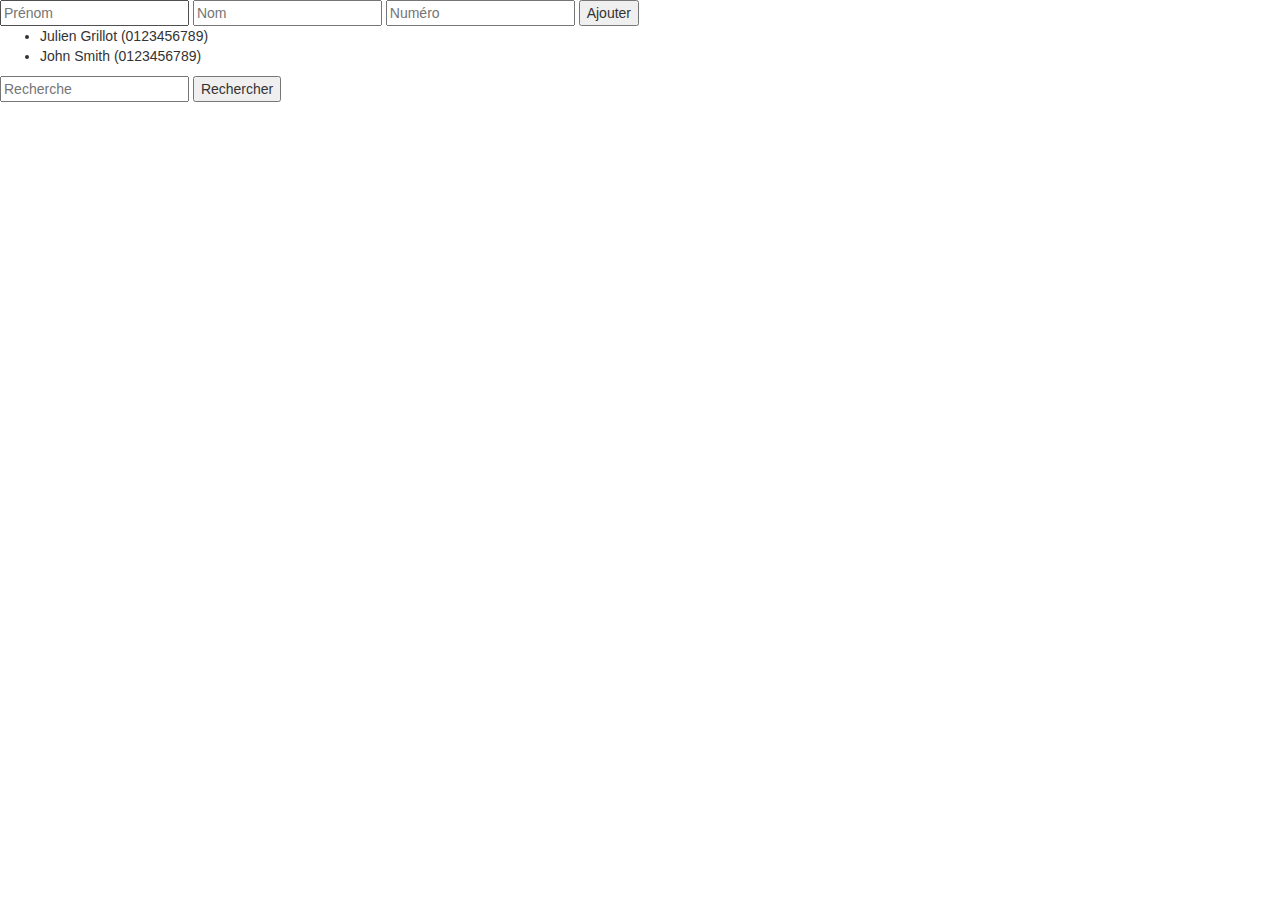
<file: index.html>
<!DOCTYPE html>
<html>
    <head>
        <title> Essai</title>
        <meta charset="utf-8">
        <link type="text/css" href="https://maxcdn.bootstrapcdn.com/bootstrap/3.3.5/css/bootstrap.min.css" rel="stylesheet">
    </head>
    
    <body>
        
        <div>
            <input id="prenom" placeholder="Prénom" />
            <input id="nom" placeholder="Nom" />
            <input id="numero" placeholder="Numéro" />
            <button id="ajouter">Ajouter</button>
        </div>

        <ul id="liste"></ul>

        <div>
            <input id="recherche" placeholder="Recherche" />
            <button id="rechercher">Rechercher</button>
        </div>

        <ul id="resultats"></ul>
        
 
       <script src="annu_tel.js"></script>
    </body>
</html>
</file>
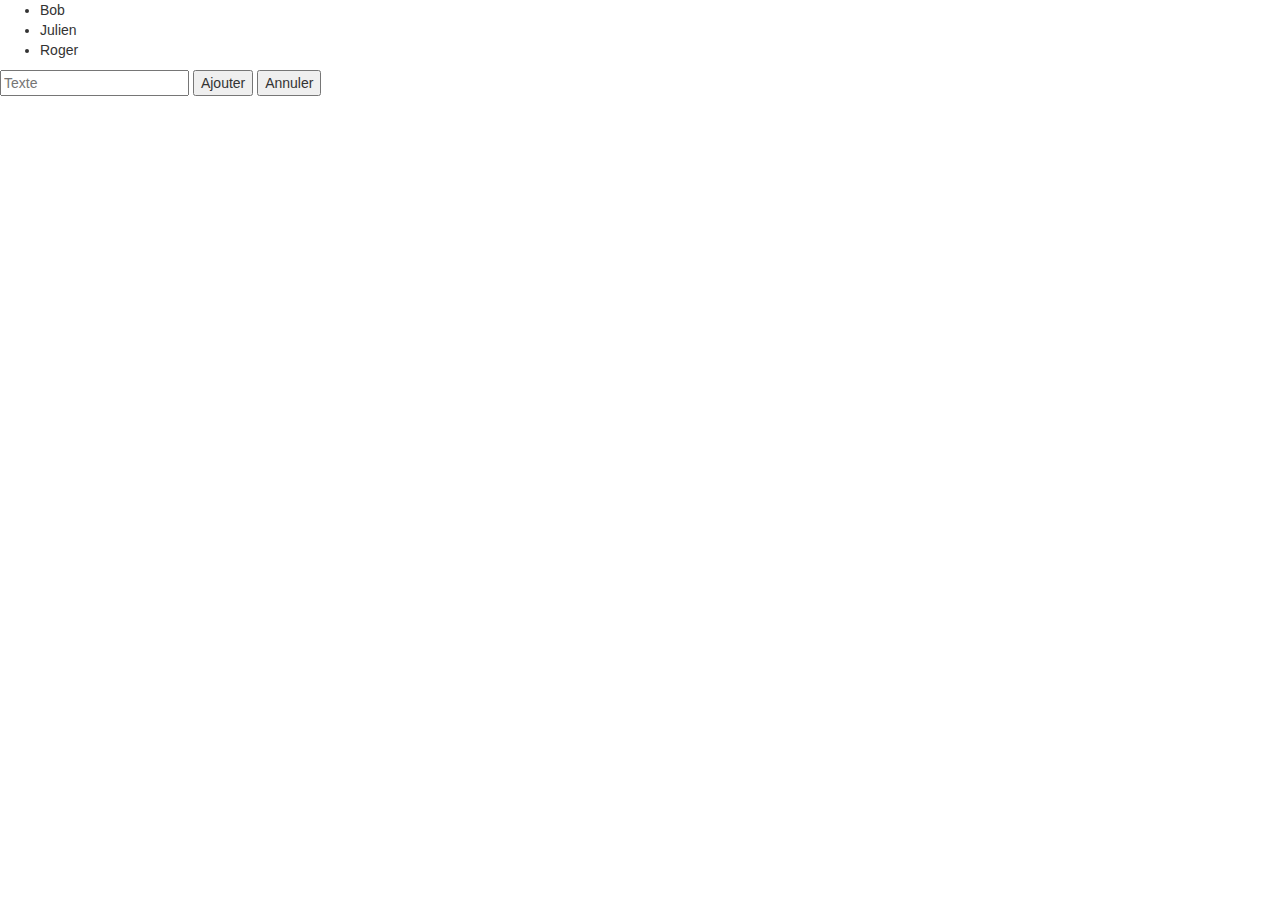
<file: index2.html>
<!DOCTYPE html>
<html>
    <head>
        <title> Essai2</title>
        <meta charset="utf-8">
        <link type="text/css" href="https://maxcdn.bootstrapcdn.com/bootstrap/3.3.5/css/bootstrap.min.css" rel="stylesheet">
    </head>
    
    <body>
        
        <ul id="liste"></ul>

       <div>
           <input id="texte" placeholder="Texte" />
            <button id="ajouter">Ajouter</button>
            <button id="annuler">Annuler</button>
        </div>

        
        
 
       <script src="annu_tel2.js"></script>
    </body>
</html>
</file>
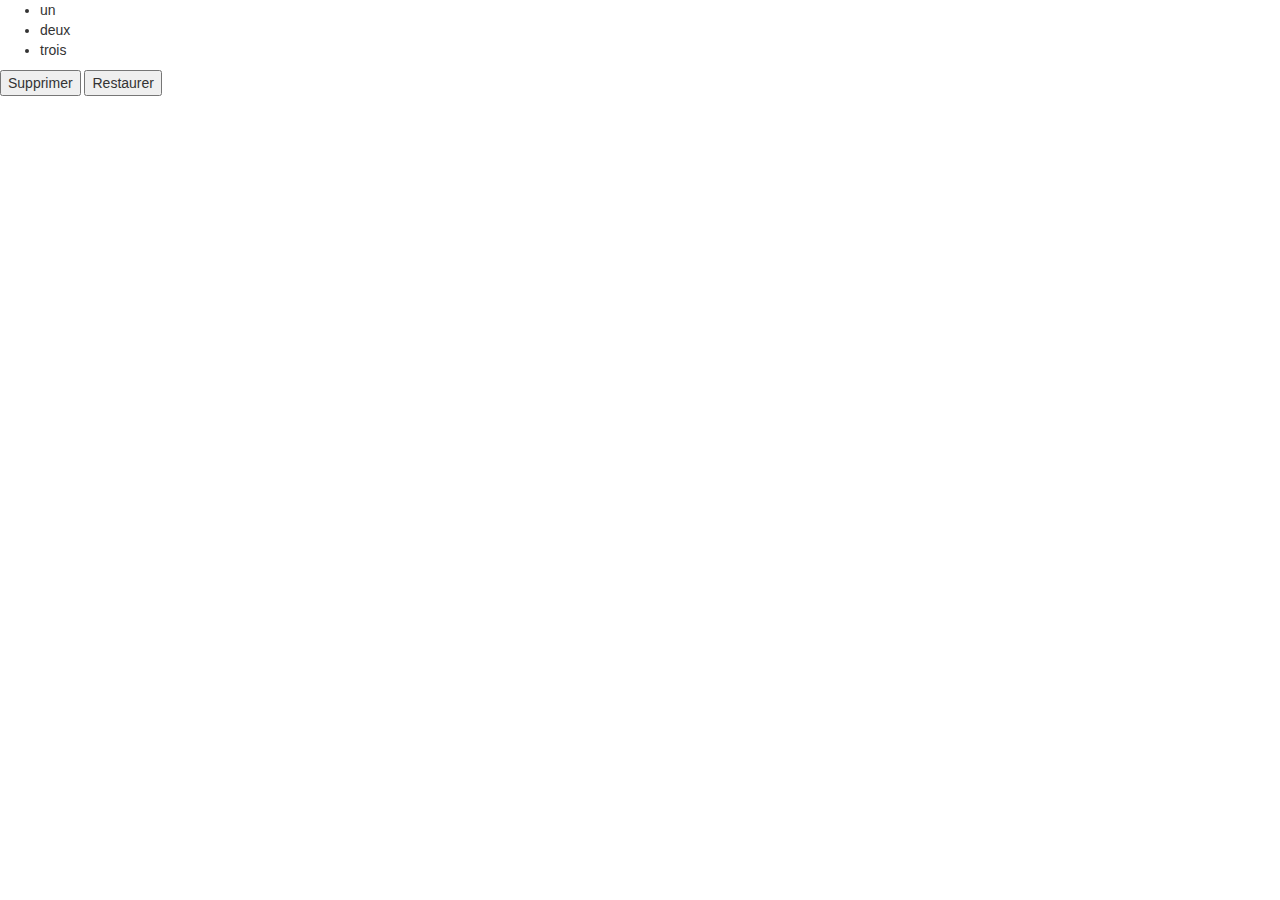
<file: index3.html>
<!DOCTYPE html>
<html>
    <head>
        <title> Essai3</title>
        <meta charset="utf-8">
        <link type="text/css" href="style3.css" rel="stylesheet">
        <link type="text/css" href="https://maxcdn.bootstrapcdn.com/bootstrap/3.3.5/css/bootstrap.min.css" rel="stylesheet">
    </head>
    
    <body>
        
        <ul id="liste">

            <li>un</li>
            <li>deux</li>
            <li>trois</li>
        </ul>
        <button id="supprimer">Supprimer</button>
        <button id="restaurer">Restaurer</button>
        <script src="annu_tel3.js"></script>
    </body>
</html>
</file>
<file: style3.css>
.selected {
    background-color : #88f;
}
.poubelle {
    display : none;
}
</file>
